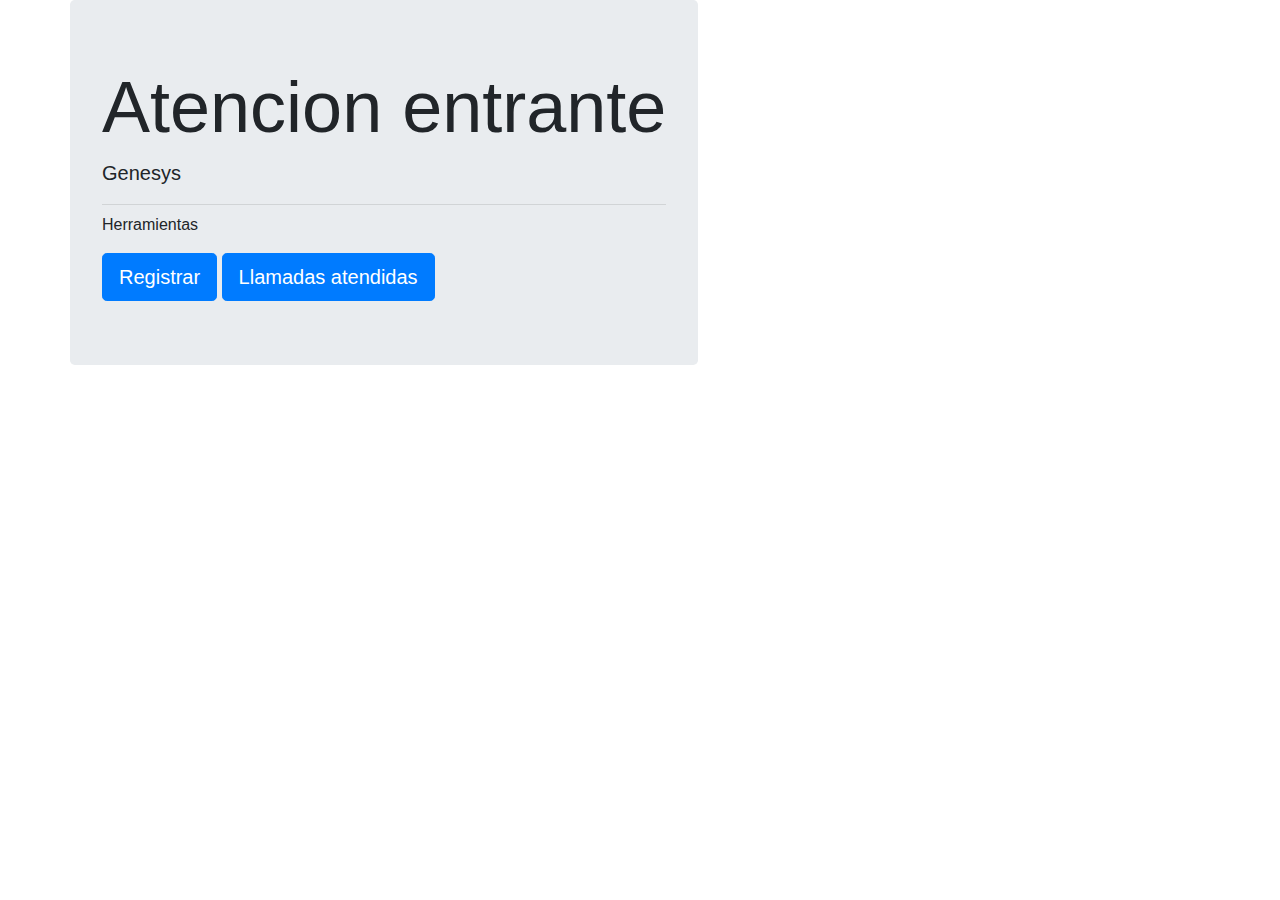
<file: index.html>
<!doctype html>
<html lang="en">

<head>
    <title> Agenda Block</title>
    <!-- Required meta tags -->
    <meta charset="utf-8">
    <meta name="viewport" content="width=device-width, initial-scale=1, shrink-to-fit=no">

    <!-- Bootstrap CSS -->
    <link rel="stylesheet" href="https://stackpath.bootstrapcdn.com/bootstrap/4.3.1/css/bootstrap.min.css"
        integrity="sha384-ggOyR0iXCbMQv3Xipma34MD+dH/1fQ784/j6cY/iJTQUOhcWr7x9JvoRxT2MZw1T" crossorigin="anonymous">
    <script type="module" src="js/index.js"></script>
    <link rel="stylesheet" href="css/main.css">
</head>

<body>
    <div class="container">
        <div class="row">
            <div class="jumbotron">
                <h1 class="display-3">Atencion entrante</h1>
                <p class="lead">Genesys</p>
                <hr class="my-2">
                <p>Herramientas</p>
                <!-- Button trigger modal -->
                <button type="button" class="btn btn-primary btn-lg" data-toggle="modal" data-target="#modelId">
                    Registrar
                </button>

                <!-- Modal -->
                <div class="modal fade" id="modelId" tabindex="-1" role="dialog" aria-labelledby="modelTitleId"
                    aria-hidden="true">
                    <div class="modal-dialog" role="document">
                        <div class="modal-content">
                            <div class="modal-header">
                                <h5 class="modal-title">Llamada entrante (Genesys) </h5>
                                <button type="button" class="close" data-dismiss="modal" aria-label="Close">
                                    <span aria-hidden="true">&times;</span>
                                </button>
                            </div>
                            <div class="modal-body">
                                <form action="javascript:void(0);" class="needs-validation" novalidate>
                                    <div class="form-row">
                                        <div class="col-md-12 mb-3">
                                            <label for="nombreCall">Nombre completo</label>
                                            <input type="text" class="form-control" id="nombreCall"
                                                placeholder="Cliente" required>
                                            <div class="invalid-feedback">
                                                Proporcione nombre del cliente.
                                            </div>
                                            <div class="form-check">
                                                <input class="form-check-input" type="checkbox" id="titularCheck">
                                                <label class="form-check-label" for="titularCheck">
                                                    Titular de Línea
                                                </label>
                                            </div>
                                            <div class="valid-feedback">
                                                ¡Se ve bien!
                                            </div>
                                        </div>
                                        <div class="col-md-6 mb-3">
                                            <label for="nroConsultaCall">Numero en Consulta</label>
                                            <input type="number" class="form-control" id="nroConsultaCall"
                                                placeholder="01 000000" required>
                                            <div class="valid-feedback">
                                                ¡Se ve bien!
                                            </div>
                                            <div class="invalid-feedback">
                                                Proporcione Nro. asociado al servicio.
                                            </div>
                                        </div>
                                        <div class="col-md-6 mb-3">
                                            <label for="nroIdentificacionCall">DNI / RUC</label>
                                            <input type="number" class="form-control" id="nroIdentificacionCall"
                                                placeholder="77777777" required>
                                            <div class="valid-feedback">
                                                ¡Se ve bien!
                                            </div>
                                            <div class="invalid-feedback">
                                                Proporcione Nro. de identificación.
                                            </div>
                                        </div>
                                        <div class="col-md-12 mb-3">
                                            <label for="notaCasoCall">Nota de caso:</label>
                                            <textarea class="form-control" id="notaCasoCall"
                                                placeholder="Problema del cliente" required></textarea>
                                            <div class="valid-feedback">
                                                ¡Se ve bien!
                                            </div>
                                            <div class="invalid-feedback">
                                                Proporcione el problema o reclamo del servicio que expresa el cliente.
                                            </div>
                                        </div>
                                        <div class="col-md-6 mb-3">
                                            <label for="nroReferencia">Numero de referencia</label>
                                            <input type="number" class="form-control" id="nroReferencia"
                                                placeholder="999 999 999" required>
                                            <div class="valid-feedback">
                                                ¡Se ve bien!
                                            </div>
                                            <div class="invalid-feedback">
                                                Proporcione Nro. adicional de contacto.
                                            </div>
                                        </div>
                                        <div class="col-md-6 mb-3">
                                            <label for="nroPeticion">N° Requerimiento ó Solicitud</label>
                                            <input type="text" class="form-control" id="nroPeticion"
                                                placeholder="xxxxxxxxxxxx">
                                            <div class="valid-feedback">
                                                ¡Se ve bien!
                                            </div>
                                        </div>
                                    </div>
                                    <div class="form-row">
                                        <div class="col-md-6 mb-3">
                                            <label for="nroAni">ANI Llamada</label>
                                            <input type="number" class="form-control" id="nroAni"
                                                placeholder="NAC Gestión" required>
                                            <div class="invalid-feedback">
                                                Proporcione ANI del Genesys.
                                            </div>
                                        </div>
                                        <div class="col-md-6 mb-3">
                                            <label for="nroConnid">CONNID</label>
                                            <input type="text" class="form-control" id="nroConnid"
                                                placeholder="xxxx@xxxx / 11111111" required>
                                            <div class="invalid-feedback">
                                                Proporcione CONNID del Genesys.
                                            </div>
                                        </div>

                                        <div class="col-md-12 mb-3">

                                            <div class="form-check">
                                                <input class="form-check-input" type="checkbox" value=""
                                                    id="clienteFueraPlazo">
                                                <label class="form-check-label" for="clienteFueraPlazo">
                                                    Cliente tiene pendiente fuera de plazo
                                                </label>
                                                <div class="invalid-feedback">
                                                    You must agree before submitting.
                                                </div>
                                            </div>
                                        </div>

                                        <div id="accordianId" role="tablist" aria-multiselectable="true"
                                            class="modal-fueraPlazo">
                                            <div class="card">
                                                <div class="card-header" role="tab" id="section1HeaderId">
                                                    <h5 class="mb-0 tt-h5">
                                                        <a data-toggle="collapse" data-parent="#accordianId"
                                                            href="#section1ContentId" aria-expanded="true"
                                                            aria-controls="section1ContentId">
                                                            Fuera de plazo
                                                        </a>
                                                    </h5>
                                                </div>
                                                <div id="section1ContentId" class="collapse in" role="tabpanel"
                                                    aria-labelledby="section1HeaderId">
                                                    <div class="card-body">
                                                        <label for="">Indicar que el caso sera atendio en un plazo menor
                                                            a 24 hrs (Solo Averia y BO). No comercial</label>
                                                        <div class="form-row">
                                                            <div class="col-md-6 mb-3">
                                                                <label for="tipo-pendiente">¿Tipo de
                                                                    pendiente?</label>
                                                                <select class="form-control" name="Pendiente"
                                                                    id="tipo-pendiente">
                                                                    <option selected value="" style="display: none;">
                                                                        Selecciona
                                                                    </option>
                                                                    <option value="Averia Campo">Averia Campo
                                                                    </option>
                                                                    <option value="Back Office">Back Office</option>
                                                                </select>
                                                                <div class="valid-feedback">
                                                                    ¡Se ve bien!
                                                                </div>
                                                                <div class="invalid-feedback">
                                                                    ¡Selecciona uno!
                                                                </div>
                                                            </div>
                                                            <div class="col-md-6 mb-3">
                                                                <label for="rqFechaRegistro">Fecha de
                                                                    Registro</label>
                                                                <input type="date" class="form-control" name=""
                                                                    id="rqFechaRegistro">
                                                                <div class="valid-feedback">
                                                                    ¡Se ve bien!
                                                                </div>
                                                                <div class="invalid-feedback">
                                                                    ¡Fija la fecha de registro!
                                                                </div>
                                                            </div>
                                                            <div class="col-md-6 mb-3">
                                                                <label for="tipo-tecnologia">Tecnología</label>
                                                                <select class="form-control" name="Tecnologia"
                                                                    id="tipo-tecnologia">
                                                                    <option selected value="" style="display: none;">
                                                                        Selecciona
                                                                    </option>
                                                                    <option value="HFC">HFC
                                                                    </option>
                                                                    <option value="COBRE">COBRE</option>
                                                                    <option value="CATV">CATV</option>
                                                                    <option value="VOIP">VOIP</option>
                                                                    <option value="GPON">GPON</option>
                                                                    <option value="DTH">DTH</option>
                                                                </select>
                                                                <div class="valid-feedback">
                                                                    ¡Se ve bien!
                                                                </div>
                                                                <div class="invalid-feedback">
                                                                    ¡Selecciona uno!
                                                                </div>
                                                            </div>
                                                            <div class="col-md-6 mb-3">
                                                                <label for="tipo-contrato">Contrato</label>
                                                                <input type="text" class="form-control"
                                                                    id="tipo-contrato" placeholder="RED CLIENTE">
                                                                    <div class="valid-feedback">
                                                                        ¡Se ve bien!
                                                                    </div>
                                                                    <div class="invalid-feedback">
                                                                        Ingresa la constrata asignada
                                                                    </div>
                                                            </div>
                                                        </div>
                                                    </div>
                                                </div>
                                            </div>

                                        </div>
                                    </div>


                                    <button style='display: none;' class="btn btn-primary" type="submit"
                                        id="guardar-form">Submit form</button>
                                </form>

                            </div>
                            <div class="modal-footer">
                                <button type="button" class="btn btn-secondary" data-dismiss="modal">Minimizar</button>
                                <button type="button" class="btn btn-danger" id="borrar-entrante">Limpiar</button>
                                <button type="button" class="btn btn-primary" id="vista-general">Vista General</button>
                                <button type="button" class="btn btn-success" id="guardar-entrante">Guardar</button>
                            </div>
                        </div>
                    </div>
                </div>

                <button type="button" name="" id="llamadasRegistradas" class="btn btn-primary btn-lg" btn-lg
                    btn-block">Llamadas atendidas</button>
            </div>
        </div>
    </div>

    <!-- Optional JavaScript -->
    <!-- jQuery first, then Popper.js, then Bootstrap JS -->
    <script src="https://code.jquery.com/jquery-3.3.1.slim.min.js"
        integrity="sha384-q8i/X+965DzO0rT7abK41JStQIAqVgRVzpbzo5smXKp4YfRvH+8abtTE1Pi6jizo"
        crossorigin="anonymous"></script>
    <script src="https://cdnjs.cloudflare.com/ajax/libs/popper.js/1.14.7/umd/popper.min.js"
        integrity="sha384-UO2eT0CpHqdSJQ6hJty5KVphtPhzWj9WO1clHTMGa3JDZwrnQq4sF86dIHNDz0W1"
        crossorigin="anonymous"></script>
    <script src="https://stackpath.bootstrapcdn.com/bootstrap/4.3.1/js/bootstrap.min.js"
        integrity="sha384-JjSmVgyd0p3pXB1rRibZUAYoIIy6OrQ6VrjIEaFf/nJGzIxFDsf4x0xIM+B07jRM"
        crossorigin="anonymous"></script>

</body>

</html>
</file>
<file: css/main.css>
.form-control {
    color: #00ab25;
}
.modal-fueraPlazo {
    width: 100%;
}
.tt-h5 {
    text-align: center;
}

.tbl-registroLlamadas {
    min-width: 1274px;
}

.modal-dialog {
    max-width: 800px;
}
</file>
